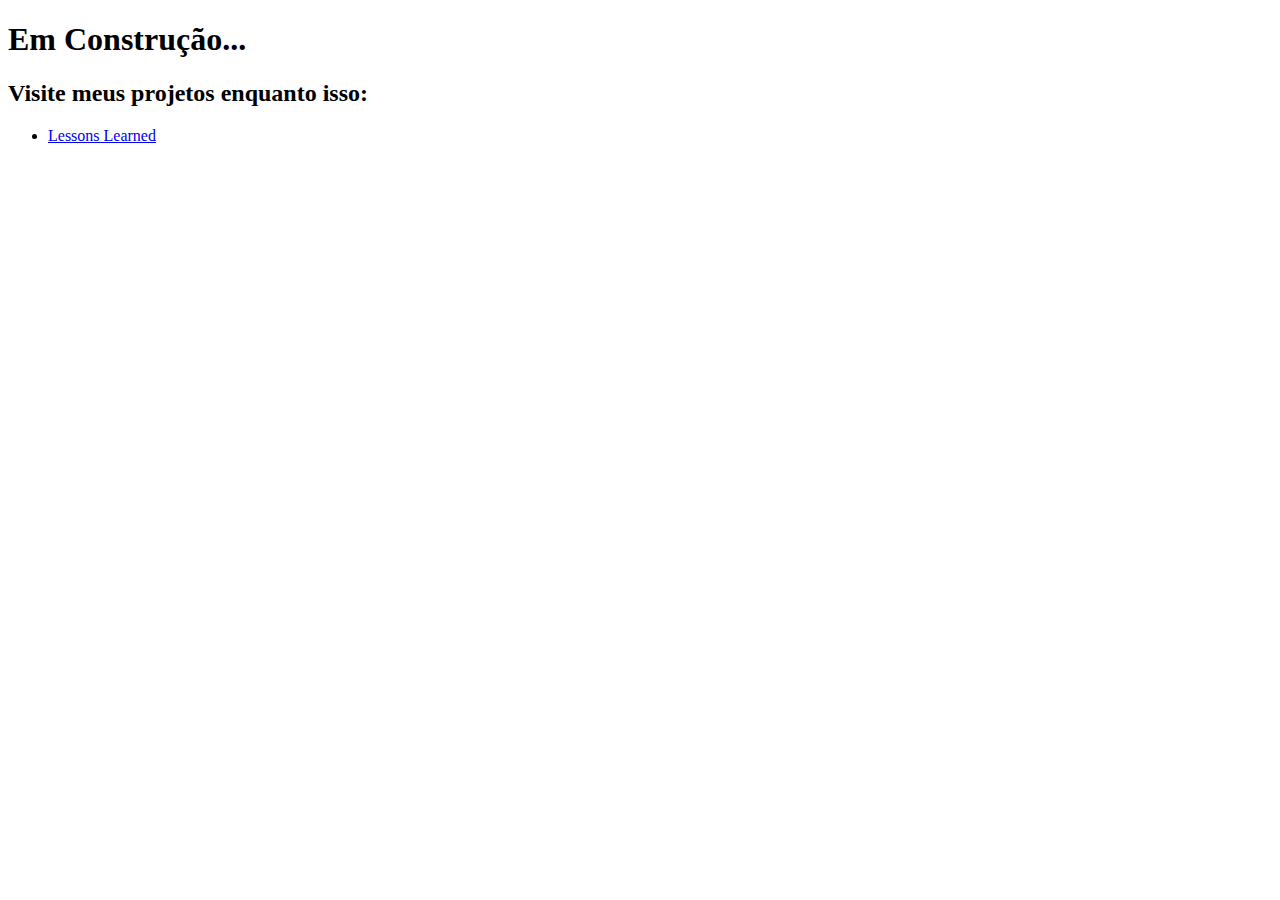
<file: index.html>
<!DOCTYPE html>
<html lang="pt-br">
<head>
    <meta charset="UTF-8">
    <meta http-equiv="X-UA-Compatible" content="IE=edge">
    <meta name="viewport" content="width=device-width, initial-scale=1.0">
    <title>Victor Salis</title>
</head>
<body>
    <h1>Em Construção...</h1>
    <h2>Visite meus projetos enquanto isso:</h2>
    <ul>
        <li><a href="projects/lessons-learned/">Lessons Learned</a></li>
    </ul>
</body>
</html>
</file>
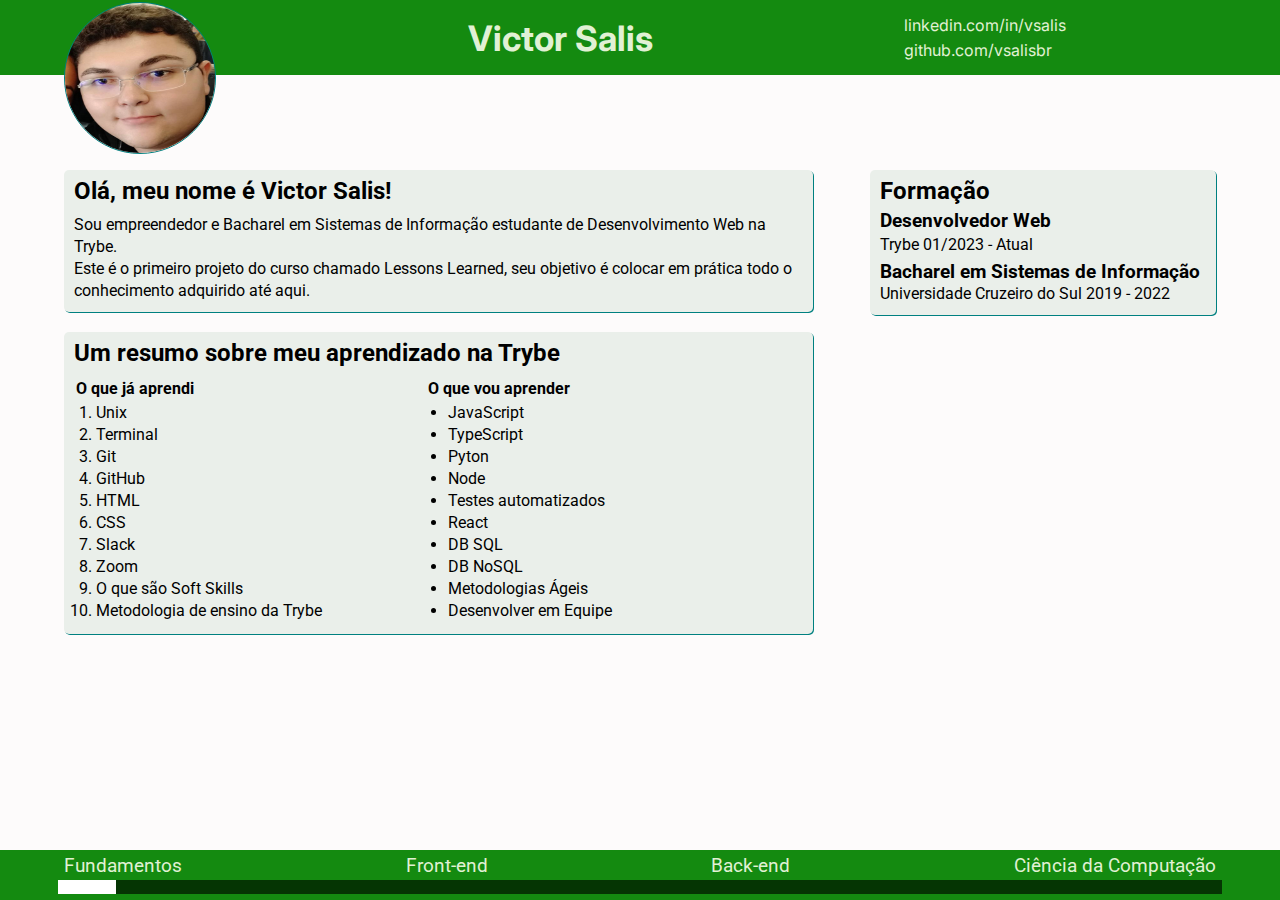
<file: projects/lessons-learned/index.html>
<!DOCTYPE html>
<html lang="pt-br">
<head>
    <meta charset="UTF-8">
    <meta http-equiv="X-UA-Compatible" content="IE=edge">
    <meta name="viewport" content="width=device-width, initial-scale=1.0">
    <link rel="stylesheet" href="css/style.css">
    <style>
        @import url('https://fonts.googleapis.com/css2?family=Inter:wght@400;700;800&family=Roboto:wght@100;300&display=swap');
    </style>
    <title>Lessons Learned</title>
</head>
<body>
    <header id="cabecalho">        
        <section id="header-in"> 
            <img id="minha_foto" src="img/victor-salis.jpg" alt="Foto de perfil de Victor Salis">           
            <h1 id="titulo">Victor Salis</h1>
            <nav id="header-nav">
                <ul>
                    <li><a href="http://linkedin.com/in/vsalis" target="_blank">linkedin.com/in/vsalis</a></li>
                    <li><a href="http://github.com/vsalisbr" target="_blank">github.com/vsalisbr</a></li>
                </ul>
            </nav>
        </section>
    </header>
    <main id="main">
        <section class="lado-esquerdo">
            <section class="content-box">
                <article>
                    <header class="article-header">
                        <h2>Olá, meu nome é Victor Salis!</h2>
                    </header>
                    <p>
                        Sou empreendedor e Bacharel em Sistemas de Informação estudante
                         de Desenvolvimento Web na Trybe.
                        <br>
                        Este é o primeiro projeto do curso chamado Lessons Learned,
                         seu objetivo é colocar em prática todo o conhecimento adquirido até aqui. 
                    </p>                                     
                </article>
            </section>
            <section class="content-box">
                <header class="article-header">
                    <h2>Um resumo sobre meu aprendizado na Trybe</h2>
                </header>
                <table id="table-review">
                    <thead>
                        <tr>
                            <th>O que já aprendi</th>
                            <th>O que vou aprender</th>
                        </tr>
                    </thead>
                    <tbody>
                        <tr>
                            <td>
                                <ol id="licoes_aprendidas">
                                    <li>Unix</li>
                                    <li>Terminal</li>
                                    <li>Git</li>
                                    <li>GitHub</li>
                                    <li>HTML</li>
                                    <li>CSS</li>
                                    <li>Slack</li>
                                    <li>Zoom</li>
                                    <li>O que são Soft Skills</li>
                                    <li>Metodologia de ensino da Trybe</li>
                                </ol>
                            </td>
                            <td>
                                <ul id="licoes_a_aprender">
                                    <li>JavaScript</li>
                                    <li>TypeScript</li>
                                    <li>Pyton</li>
                                    <li>Node</li>
                                    <li>Testes automatizados</li>
                                    <li>React</li>
                                    <li>DB SQL</li>
                                    <li>DB NoSQL</li>
                                    <li>Metodologias Ágeis</li>
                                    <li>Desenvolver em Equipe</li>
                                </ul>
                            </td>
                        </tr>
                    </tbody>
                </table>

            </section>
        </section>
        <aside class="lado-direito">
            <section class="content-box">
                <header class="content-box-header">
                    <h2>Formação</h2>
                </header>
                <h3>Desenvolvedor Web</h3>
                <p class="content-text">Trybe 01/2023 - Atual</p>
                <h3>Bacharel em Sistemas de Informação</h3>
                <p>Universidade Cruzeiro do Sul 2019 - 2022</p>
            </section>
        </aside>
    </main>
    <footer class="clear-fix" id="rodape">
        <section id="modules-trybe">
            <span>Fundamentos</span>
            <span>Front-end</span>
            <span>Back-end</span>
            <span>Ciência da Computação</span>
        </section>
        <section id="progress-bar">
            <div id="progress-bar-in" class="flashing"></div>
        </section>
    </footer>
</body>
</html>
</file>
<file: projects/lessons-learned/css/style.css>
* {
  margin: 0;
  padding: 0;
  font-family: Roboto, sans-serif;
  line-height: 22px;
}

.clear-fix {
  clear: both;
}

body {
  background-color: rgb(253, 251, 251);
}

#cabecalho {
  width: 100%;
  height: 150px;
  position: fixed;
  top: 0;
}

#header-in {
  display: flex;
  justify-content: space-between;
  align-items: center;
  height: 50%;
  margin: 0 auto;
  background-color: rgb(20, 138, 16);
  padding-left: 5%;
  padding-right: 5%;
}

#minha_foto {
  height: 150px;
  width: 150px;
  border-radius: 50%;
  margin-top: 81px;
  border-color: teal;
  border-style: solid;
  border-width: 1px;
}

#titulo {
  text-align: center;
  color: rgb(225, 241, 212);
  font-family: Inter, sans-serif;
  font-size: 35px;
}

#header-nav {
  padding-right: 150px;
}

#header-nav ul {
  list-style: none;
}

.content-box li {
  margin-left: 20px;
}

#header-nav li {
  font-family: Inter, sans-serif;
  line-height: 25px;
}

#header-nav a {
  font-family: Inter, sans-serif;
  line-height: 25px;
  text-decoration: none;
  color: rgb(225, 241, 212);
}

#main {
  margin: 0 auto;
  margin-top: 170px;
  width: 90%;
}

.lado-esquerdo {
  float: left;
  width: 65%;
  min-height: calc(100vh - 220px);
}

.lado-direito {
  float: right;
  width: 30%;
}

.content-box {
  background-color: rgb(234, 239, 234);
  padding: 10px;
  border-radius: 5px;
  margin-bottom: 20px;
  box-shadow: 1px 1px teal;
}

.content-box-header {
  margin-bottom: 8px;
}

.article-header {
  margin-bottom: 12px;
}

#table-review {
  background-size: 100% auto;
}

#table-review td {
  width: 350px;
}

#table-review th {
  text-align: left;
  height: 10px;
}

.content-text {
  margin-top: 2px;
  margin-bottom: 5px;
}

#rodape {
  width: 100%;
  height: 50px;
  position: relative;
  bottom: 0;
  background-color: rgb(20, 138, 16);
}

#modules-trybe {
  display: flex;
  justify-content: space-between;
  align-items: center;
  margin: 0 auto;
  padding-top: 5px;
  padding-left: 5%;
  padding-right: 5%;
  color: rgb(225, 241, 212);
  font-family: Inter, sans-serif;
  font-size: 19px;
}

#progress-bar {
  border: 1px;
  width: 91%;
  height: 14px;
  margin: 0 auto;
  margin-top: 3px;
  background-color: rgb(5, 53, 3);
}

#progress-bar-in {
  border: 1px;
  width: 5%;
  height: 14px;
  margin: 0 left;
  margin-top: 3px;
  background-color: white;
}

.flashing {
  animation: flashing 0.9s linear infinite;
}

@keyframes flashing {

  0% {
    opacity: 0;
  }

  50% {
    opacity: 0.5;
  }

  100% {
    opacity: 1;
  }
}
</file>
